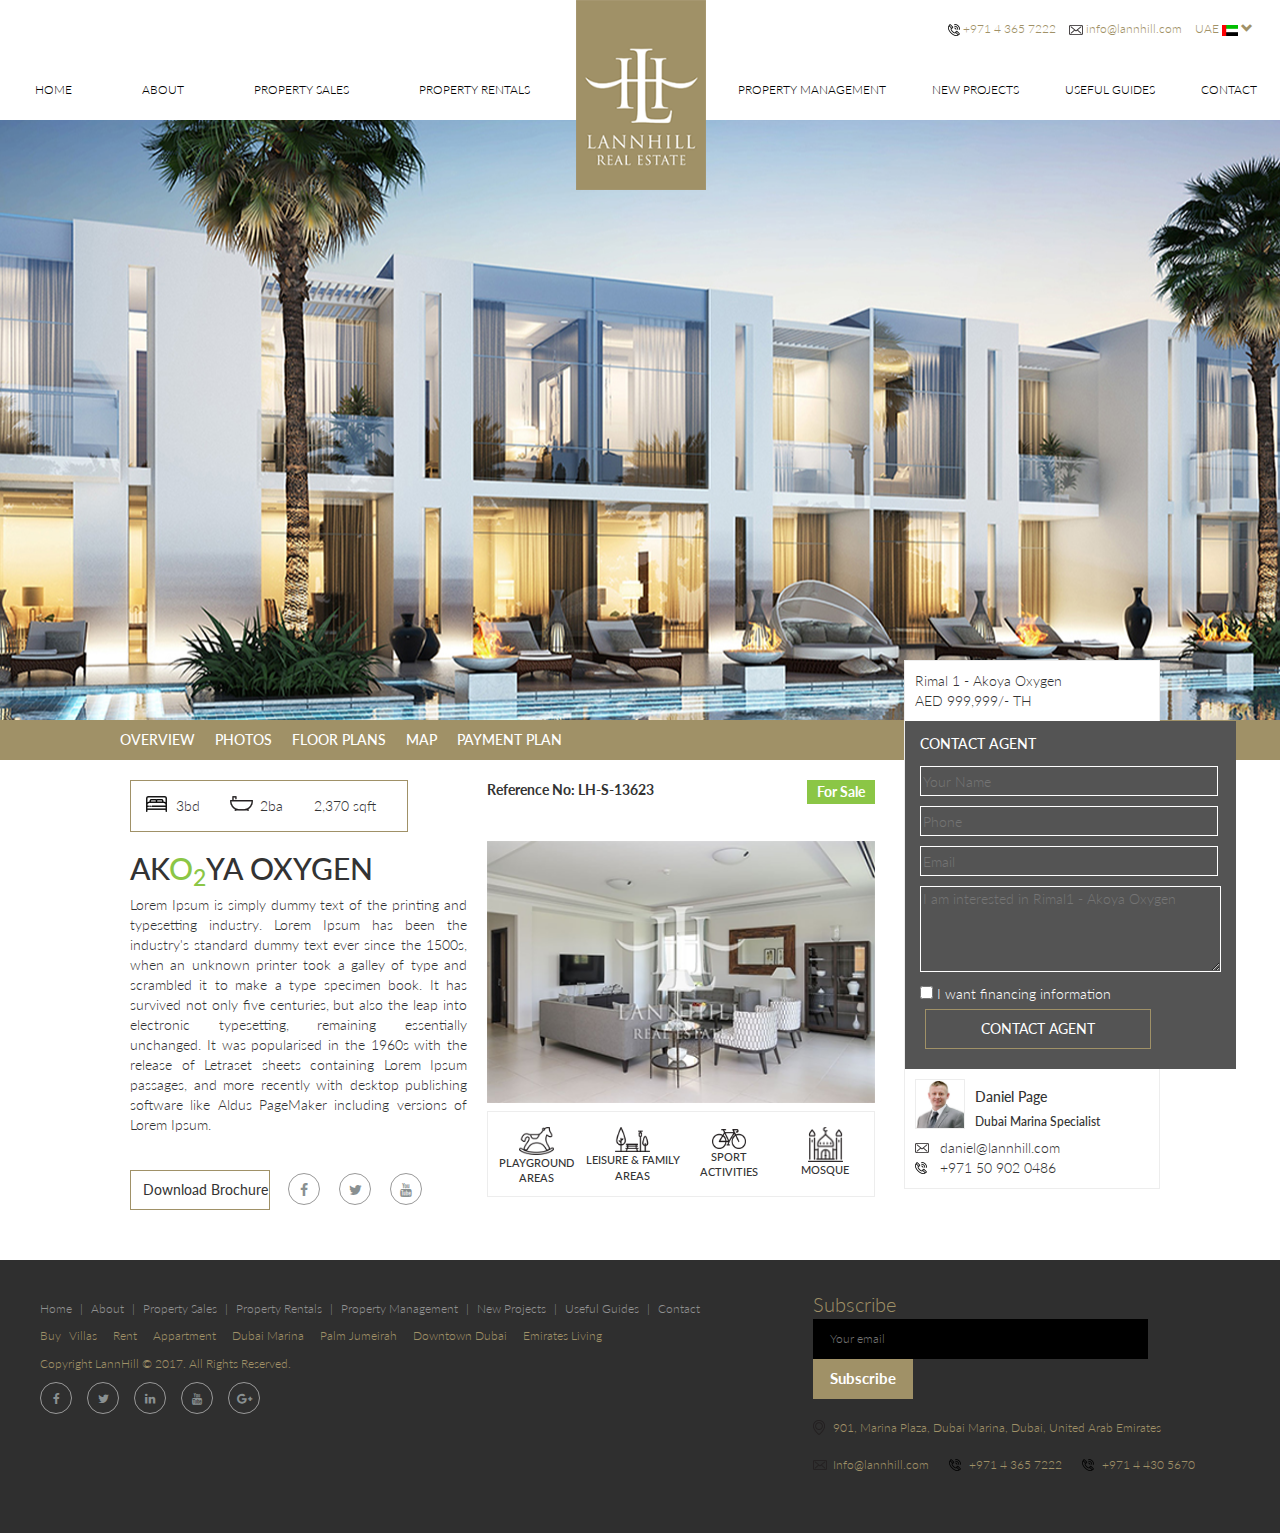
<file: index.html>
<!DOCTYPE html>
<html>
<head>
	<title>LannHill Real Estate</title>
	<link href="assets/css/main.css" rel="stylesheet">
	<link href="assets/css/bootstrap.min.css" rel="stylesheet">
	<link href="assets/css/font-awesome.min.css" rel="stylesheet">
	<link href="https://fonts.googleapis.com/css?family=Lato:100,300,400" rel="stylesheet">
</head>
<body ng-app="lhApp">
	
	<div ui-view></div> 

<script type="text/javascript" src="assets/scripts/libs/angular.min.js"></script>
<script type="text/javascript" src="assets/scripts/libs/angular-ui-router.min.js"></script>
<script type="text/javascript" src="assets/scripts/libs/jquery-3.2.1.min.js"></script>
<script type="text/javascript" src="assets/scripts/plugins/bootstrap.min.js"></script>
<script type="text/javascript" src="assets/scripts/plugins/ui-bootstrap-tpls-0.12.1.js"></script>

<script type="text/javascript" src="application/app.js"></script>
<script type="text/javascript" src="common/stateRouter.js"></script>
<script type="text/javascript" src="common/factory.js"></script>
<script type="text/javascript" src="common/directives.js"></script>
<script type="text/javascript" src="application/home/homeController.js"></script>
<script type="text/javascript" src="application/propertySales/propertyController.js"></script>
<script type="text/javascript" src="application/propertySales/mapController.js"></script>


<script type="text/javascript" src="https://maps.google.com/maps/api/js?key=AIzaSyCurJRx4GQQMAUxzrVdenpMUCKX9aCf4tc&libraries=places,geometry&v=3.26"></script>

</body>
</html>
</file>
<file: assets/css/main.css>
body {
  font-family: "Lato", sans-serif !important;
  font-size: 16px !important;
  font-weight: 300;
  margin: 0 auto; }

.font-light, .home-content .bg-1-content h2 {
  font-style: normal;
  font-weight: 100; }

.font-regular, .home-content h2, .home-content h4, .home-content .featured-section ul li .property-details span {
  font-weight: 300; }

.clear {
  clear: both; }

a {
  text-decoration: none !important; }

a:hover {
  text-decoration: none !important; }

ul {
  padding: 0; }

ul li {
  list-style-type: none; }

.container-fluid {
  padding: 0 !important; }
  .container-fluid .row {
    margin: 0 !important; }

.small-font {
  font-size: 12px; }

.float-left {
  float: left; }

.float-right {
  float: right; }

.search-box, .select-box {
  display: inline-block; }

.search-input, .select-option {
  height: 40px;
  background-color: #fff;
  color: #757575;
  border: none;
  border-radius: 3px; }

.search-box .glyphicon {
  left: 25px;
  top: 3px;
  pointer-events: none;
  color: #000; }
.search-box .search-property {
  width: 370px;
  text-indent: 30px; }

.green {
  color: #8bc646; }

.btn {
  height: 40px;
  background-color: #a09167;
  width: 140px;
  color: #fff;
  vertical-align: initial !important;
  margin-left: 7px; }

.btn-green {
  background: #8bc646;
  color: #fff;
  border: none;
  padding: 2px 10px; }

.btn-transparent {
  background: transparent;
  border: 1px solid #fff !important;
  border-radius: 0 !important; }

.caption-1 {
  color: #a09167;
  font-size: 12px; }

.caption-3 {
  color: #959595;
  font-size: 11px; }

.grey-divider {
  width: 100%;
  height: 1px;
  background: #f4f4f4; }

.call {
  background: url("../images/small-phone-icon.png") left center no-repeat; }

.email {
  background: url("../images/small-msg-icon.png") left center no-repeat; }

.right-arrow {
  background: url("../images/right-arrow-icon.png") left center no-repeat;
  width: 25px;
  height: 18px; }

.mouse-icon {
  background: url("../images/mouse-icon.png") center center no-repeat;
  width: 46px;
  height: 48px;
  margin: 0 auto;
  margin-bottom: 50px;
  opacity: 0.8; }

.banner {
  padding: 5px 15px;
  position: absolute;
  background-color: #a09167;
  color: #fff;
  top: 0px; }

.bg-pattern {
  background: url("../images/bg-pattern.png");
  opacity: 0.1; }

.bd-num {
  background: url("../images/bd-icon.png") left center no-repeat;
  width: 21px;
  height: 16px; }

.ba-num {
  background: url("../images/ba-icon.png") left center no-repeat;
  width: 23px;
  height: 15px; }

.list-details, .more-details, .contact-details {
  padding: 15px;
  background: #fff; }

.more-details div, .contact-details div {
  display: inline-block;
  padding: 0 30px; }

.social-icons-section ul li:not(:first-child) {
  padding: 0 0 0 15px; }
.social-icons-section ul li a {
  color: #899091;
  float: left;
  width: 32px;
  height: 32px;
  border-radius: 100%;
  border: 1px solid #999;
  text-align: center;
  line-height: 32px; }

.header-section {
  margin: 0 0px;
  font-size: 12px; }
  .header-section .top-right-header {
    float: right;
    padding: 20px 0 22px 0;
    margin-right: 27px;
    color: #a09167; }
    .header-section .top-right-header a {
      color: #a09167 !important; }
    .header-section .top-right-header a, .header-section .top-right-header .country {
      margin-left: 10px; }
  .header-section .header-main-menu {
    text-transform: uppercase; }
    .header-section .header-main-menu ul li {
      float: left; }
      .header-section .header-main-menu ul li a {
        color: #000; }
    .header-section .header-main-menu .left-menu {
      float: left; }
      .header-section .header-main-menu .left-menu ul li {
        padding: 22px 35px; }
    .header-section .header-main-menu .right-menu {
      float: right; }
      .header-section .header-main-menu .right-menu ul li {
        padding: 22px 23px; }
  .header-section .header-logo {
    position: absolute;
    top: 0;
    left: 45%;
    z-index: 100; }
    .header-section .header-logo .logo-img {
      height: 190px; }

.search-property-section {
  width: 100%;
  background-color: #e4dcc6;
  padding: 10px; }
  .search-property-section .left-content {
    display: inline-block;
    margin-left: 30px; }
  .search-property-section .right-content {
    float: right;
    margin-right: 20px; }
  .search-property-section .select-box .select-option {
    width: 140px; }
  .search-property-section .select-box .more-option {
    width: 110px; }

.search-result-list {
  width: 50%;
  display: inline-block;
  float: left; }
  .search-result-list .bg-pattern {
    width: 50%;
    height: 873px;
    z-index: -100;
    position: absolute; }
  .search-result-list .search-list {
    padding: 15px 15px 0 15px;
    z-index: 100;
    display: inline-block; }
    .search-result-list .search-list ul li {
      width: 49%;
      display: inline-block;
      padding-left: 10px;
      padding-top: 10px; }
      .search-result-list .search-list ul li figure a img {
        width: 100%;
        height: 230px; }
    .search-result-list .search-list .list-details .caption-2 {
      margin: 0; }
    .search-result-list .search-list .list-details .caption-3 {
      margin-bottom: 0; }
    .search-result-list .search-list .more-details {
      padding-top: 0; }
    .search-result-list .search-list .contact-details .right-arrow {
      padding: 0;
      float: right; }

.map-section {
  width: 50%;
  display: inline-block;
  float: right; }

#map {
  height: 873px;
  width: 100%;
  z-index: -100;
  position: inherit !important; }
  #map > div {
    position: relative !important; }

.infoWindowContent {
  font-size: 14px !important;
  border-top: 1px solid #ccc;
  padding-top: 10px; }

h2 {
  margin-bottom: 0;
  margin-top: 0; }

footer {
  background: #2f2f2f;
  font-size: 12px; }
  footer .footer-content-left {
    padding: 30px 0 50px 0;
    margin-left: 40px; }
    footer .footer-content-left ul {
      margin: 10px 0; }
      footer .footer-content-left ul li {
        float: left; }
    footer .footer-content-left ul.menu-items-1 li a {
      color: #919191 !important; }
    footer .footer-content-left ul.menu-items-1 li:not(:last-child):after {
      color: #919191 !important;
      content: "|";
      margin: 0 8px; }
    footer .footer-content-left ul.menu-items-2 li:not(:first-child) {
      margin: 0 8px; }
    footer .footer-content-left ul.menu-items-2 li a {
      color: #a09167 !important; }
    footer .footer-content-left .copyright {
      color: #a09167;
      margin: 10px 0; }
  footer .footer-content-right {
    padding: 30px 0 50px 0;
    float: right;
    margin-right: 40px; }
    footer .footer-content-right .subscribe {
      font-size: 20px; }
    footer .footer-content-right .subscribe-input, footer .footer-content-right .subscribe-btn {
      height: 40px;
      border: none; }
    footer .footer-content-right .subscribe-input {
      width: 335px;
      background: #000;
      color: #727272;
      text-indent: 15px; }
    footer .footer-content-right .subscribe-btn {
      width: 100px;
      background: #a09167;
      color: #fff;
      font-size: 15px;
      font-weight: bold;
      vertical-align: top; }
    footer .footer-content-right .address ul li {
      padding: 10px 20px;
      float: left; }
    footer .footer-content-right .address .location-icon {
      background: url("../images/small-location-icon.png") left center no-repeat; }
    footer .footer-content-right .address .location-icon {
      background: url("../images/small-location-icon.png") left center no-repeat; }

.bg-1 {
  width: 100%;
  height: 750px;
  z-index: -100;
  position: absolute; }

.home-content {
  color: #fff; }
  .home-content h2, .home-content h4 {
    text-align: center;
    line-height: 1.2; }
  .home-content .divider {
    background: #a09167;
    width: 100px;
    height: 2px;
    margin: 0 auto; }
  .home-content .bg-1 {
    background: linear-gradient(rgba(0, 0, 0, 0.5), rgba(0, 0, 0, 0.5)), url("../images/bg-1.png") center center no-repeat; }
  .home-content .bg-1-content {
    padding: 130px 300px;
    text-align: center; }
    .home-content .bg-1-content h2 {
      font-size: 40px;
      padding: 0 80px; }
    .home-content .bg-1-content .search-box, .home-content .bg-1-content .select-box {
      float: left; }
    .home-content .bg-1-content .search-box .search-property {
      border-top-right-radius: 0px;
      border-bottom-right-radius: 0px; }
    .home-content .bg-1-content .select-box select {
      width: 95px; }
    .home-content .bg-1-content .select-box .bd {
      border-radius: 0px; }
    .home-content .bg-1-content .select-box .budget {
      border-top-left-radius: 0px;
      border-bottom-left-radius: 0px; }
    .home-content .bg-1-content .black-bg {
      background-color: rgba(0, 0, 0, 0.7);
      padding: 10px 0; }
    .home-content .bg-1-content .options-1 {
      width: 115px;
      border-top-left-radius: 10px;
      border-top-right-radius: 10px;
      margin: 0 auto; }
      .home-content .bg-1-content .options-1 a {
        color: #a09167;
        padding: 0 10px; }
    .home-content .bg-1-content .options-2 {
      border-radius: 8px;
      overflow: auto; }
    .home-content .bg-1-content .options-3 {
      width: 250px;
      padding: 0 10px 10px 10px;
      border-bottom-left-radius: 10px;
      border-bottom-right-radius: 10px;
      margin-left: 60px;
      font-size: 12px; }
      .home-content .bg-1-content .options-3 a {
        color: #fff;
        padding: 0 10px; }
  .home-content .home-section-2 {
    background: #ededed;
    color: #4c4c4c; }
    .home-content .home-section-2 .content {
      margin: 0 auto;
      padding: 30px 296px 20px 296px; }
      .home-content .home-section-2 .content .btn {
        background: inherit;
        color: inherit;
        border: 1px solid #a09167;
        border-radius: 0;
        display: block;
        margin: 0 auto; }
    .home-content .home-section-2 .guide-content {
      padding: 20px 44px; }
      .home-content .home-section-2 .guide-content ul {
        overflow: auto; }
        .home-content .home-section-2 .guide-content ul li {
          float: left;
          padding: 20px 10px; }
          .home-content .home-section-2 .guide-content ul li img {
            width: 255px;
            height: 185px;
            float: left; }
          .home-content .home-section-2 .guide-content ul li .guide-details {
            width: 245px;
            background: #fff;
            float: left;
            position: relative;
            right: 100px;
            margin-right: -100px;
            padding: 20px; }
            .home-content .home-section-2 .guide-content ul li .guide-details .right-arrow {
              margin-top: 26px; }
  .home-content .featured-section {
    position: relative;
    padding: 0 30px; }
    .home-content .featured-section ul {
      overflow: auto;
      margin: 0; }
      .home-content .featured-section ul li {
        float: left; }
        .home-content .featured-section ul li img {
          width: 429px;
          height: 300px; }
        .home-content .featured-section ul li .property-details {
          position: absolute;
          bottom: 20px; }
          .home-content .featured-section ul li .property-details span {
            display: block;
            margin-left: 10px;
            font-weight: 500; }
  .home-content .meet-our-team-section {
    color: #4c4c4c;
    position: relative; }
    .home-content .meet-our-team-section .bg-pattern {
      width: 100%;
      height: 460px;
      position: relative; }
    .home-content .meet-our-team-section .content {
      position: absolute;
      top: 0;
      margin: 0 auto;
      width: 100%; }
    .home-content .meet-our-team-section .carousel {
      padding: 30px; }
      .home-content .meet-our-team-section .carousel .carousel-inner {
        padding: 0 44px; }
      .home-content .meet-our-team-section .carousel .carousel-inner > .item > .team-profile {
        float: left;
        margin: 0 19px;
        border: 1px solid #ededed; }
        .home-content .meet-our-team-section .carousel .carousel-inner > .item > .team-profile .profile-details {
          background: #fff;
          padding: 5px;
          clear: both;
          text-align: left; }
          .home-content .meet-our-team-section .carousel .carousel-inner > .item > .team-profile .profile-details h4 {
            text-align: left;
            font-weight: 500; }
          .home-content .meet-our-team-section .carousel .carousel-inner > .item > .team-profile .profile-details .email, .home-content .meet-our-team-section .carousel .carousel-inner > .item > .team-profile .profile-details .call {
            padding-left: 20px; }
      .home-content .meet-our-team-section .carousel .carousel-indicators {
        display: none; }
      .home-content .meet-our-team-section .carousel a.carousel-control {
        width: 8%; }
        .home-content .meet-our-team-section .carousel a.carousel-control .glyphicon {
          display: none; }
        .home-content .meet-our-team-section .carousel a.carousel-control.left {
          background: url("../images/slider-prev.png") center center no-repeat !important; }
        .home-content .meet-our-team-section .carousel a.carousel-control.right {
          background: url("../images/slider-next.png") center center no-repeat !important; }
  .home-content .services-section {
    background: linear-gradient(rgba(0, 0, 0, 0.7), rgba(0, 0, 0, 0.7)), url("../images/bg-2.png") center center no-repeat;
    padding: 30px 220px 20px 220px;
    width: 100%;
    height: 385px; }
    .home-content .services-section .content .divider {
      background: #fff; }
    .home-content .services-section ul {
      overflow: auto;
      margin-top: 20px; }
      .home-content .services-section ul li {
        float: left;
        text-align: center;
        padding: 10px 70px;
        border: 1px solid #a09167; }
        .home-content .services-section ul li p {
          margin: 20px 0; }
        .home-content .services-section ul li:nth-child(2) p {
          margin: 10px 0 20px 0; }

.single-view .bg-1 {
  height: 600px;
  background: url("../images/single-view-bg-1.png") center center no-repeat;
  position: relative; }
.single-view .nav-menu {
  background: #a09167;
  width: 100%;
  padding: 10px;
  color: #fff; }
  .single-view .nav-menu ul {
    margin: 0 0 0 100px;
    overflow: auto; }
    .single-view .nav-menu ul li {
      float: left;
      padding: 0 10px;
      font-size: 14px;
      font-weight: 500; }
      .single-view .nav-menu ul li a {
        color: #fff !important; }
.single-view .prop-content {
  font-size: 14px;
  height: 500px;
  padding: 20px 130px; }
  .single-view .prop-content .prop-desc, .single-view .prop-content .prop-video {
    float: left; }
  .single-view .prop-content .prop-desc {
    width: 35%; }
    .single-view .prop-content .prop-desc .more-details {
      border: 1px solid #a09167;
      width: 78%; }
      .single-view .prop-content .prop-desc .more-details div {
        margin-right: 20px; }
    .single-view .prop-content .prop-desc .btn-border {
      background: inherit;
      color: inherit;
      border: 1px solid #a09167;
      border-radius: 0;
      float: left;
      margin-left: 0; }
    .single-view .prop-content .prop-desc p {
      margin-bottom: 35px;
      text-align: justify;
      padding: 0 20px 0 0; }
    .single-view .prop-content .prop-desc .social-icons-section {
      float: left;
      margin: 3px; }
      .single-view .prop-content .prop-desc .social-icons-section ul {
        margin: 0 0 0 15px; }
        .single-view .prop-content .prop-desc .social-icons-section ul li {
          display: inline-block; }
  .single-view .prop-content .prop-video {
    width: 38%; }
    .single-view .prop-content .prop-video .video-label {
      font-weight: bold; }
  .single-view .prop-content .prop-ameneties {
    position: relative;
    bottom: 33px; }
    .single-view .prop-content .prop-ameneties ul {
      overflow: auto;
      padding: 15px 0 10px 0;
      border: 1px solid #ededed; }
      .single-view .prop-content .prop-ameneties ul li {
        float: left;
        width: 25%;
        text-align: center; }
        .single-view .prop-content .prop-ameneties ul li figure img {
          width: 36%; }
        .single-view .prop-content .prop-ameneties ul li figure figcaption {
          font-size: 11px;
          font-weight: 500; }
  .single-view .prop-content .prop-contact {
    width: 20%;
    border: 1px solid #ededed;
    position: absolute;
    right: 120px;
    top: 660px; }
    .single-view .prop-content .prop-contact .content-1 {
      background: #fff;
      padding: 10px; }
      .single-view .prop-content .prop-contact .content-1 p {
        margin-bottom: 0; }
    .single-view .prop-content .prop-contact .content-2 {
      background: #545454;
      color: #fff;
      float: left;
      padding: 5px 15px 15px 15px; }
      .single-view .prop-content .prop-contact .content-2 .contact-form {
        background: #545454; }
        .single-view .prop-content .prop-contact .content-2 .contact-form input[type=text], .single-view .prop-content .prop-contact .content-2 .contact-form input[type=tel], .single-view .prop-content .prop-contact .content-2 .contact-form input[type=email], .single-view .prop-content .prop-contact .content-2 .contact-form textarea {
          background: #545454;
          border: 1px solid #fff;
          margin: 5px 0; }
          .single-view .prop-content .prop-contact .content-2 .contact-form input[type=text] ::-webkit-input-placeholder, .single-view .prop-content .prop-contact .content-2 .contact-form input[type=tel] ::-webkit-input-placeholder, .single-view .prop-content .prop-contact .content-2 .contact-form input[type=email] ::-webkit-input-placeholder, .single-view .prop-content .prop-contact .content-2 .contact-form textarea ::-webkit-input-placeholder {
            color: #fff; }
          .single-view .prop-content .prop-contact .content-2 .contact-form input[type=text] :-moz-placeholder, .single-view .prop-content .prop-contact .content-2 .contact-form input[type=tel] :-moz-placeholder, .single-view .prop-content .prop-contact .content-2 .contact-form input[type=email] :-moz-placeholder, .single-view .prop-content .prop-contact .content-2 .contact-form textarea :-moz-placeholder {
            color: #fff; }
          .single-view .prop-content .prop-contact .content-2 .contact-form input[type=text] ::-moz-placeholder, .single-view .prop-content .prop-contact .content-2 .contact-form input[type=tel] ::-moz-placeholder, .single-view .prop-content .prop-contact .content-2 .contact-form input[type=email] ::-moz-placeholder, .single-view .prop-content .prop-contact .content-2 .contact-form textarea ::-moz-placeholder {
            color: #fff; }
          .single-view .prop-content .prop-contact .content-2 .contact-form input[type=text] :-ms-input-placeholder, .single-view .prop-content .prop-contact .content-2 .contact-form input[type=tel] :-ms-input-placeholder, .single-view .prop-content .prop-contact .content-2 .contact-form input[type=email] :-ms-input-placeholder, .single-view .prop-content .prop-contact .content-2 .contact-form textarea :-ms-input-placeholder {
            color: #fff; }
        .single-view .prop-content .prop-contact .content-2 .contact-form input[type=text], .single-view .prop-content .prop-contact .content-2 .contact-form input[type=tel], .single-view .prop-content .prop-contact .content-2 .contact-form input[type=email] {
          height: 30px;
          width: 99%; }
        .single-view .prop-content .prop-contact .content-2 .contact-form button {
          border: 1px solid #a09167 !important;
          margin: 5px;
          padding: 0 55px;
          width: inherit; }
    .single-view .prop-content .prop-contact .agent-profile {
      padding: 10px; }
      .single-view .prop-content .prop-contact .agent-profile img {
        width: 50px;
        height: 50px;
        border: 1px solid #ededed;
        float: left; }
      .single-view .prop-content .prop-contact .agent-profile h5, .single-view .prop-content .prop-contact .agent-profile h6 {
        margin-left: 60px; }
      .single-view .prop-content .prop-contact .agent-profile .email, .single-view .prop-content .prop-contact .agent-profile .call {
        padding-left: 25px; }

/*# sourceMappingURL=main.css.map */
</file>
